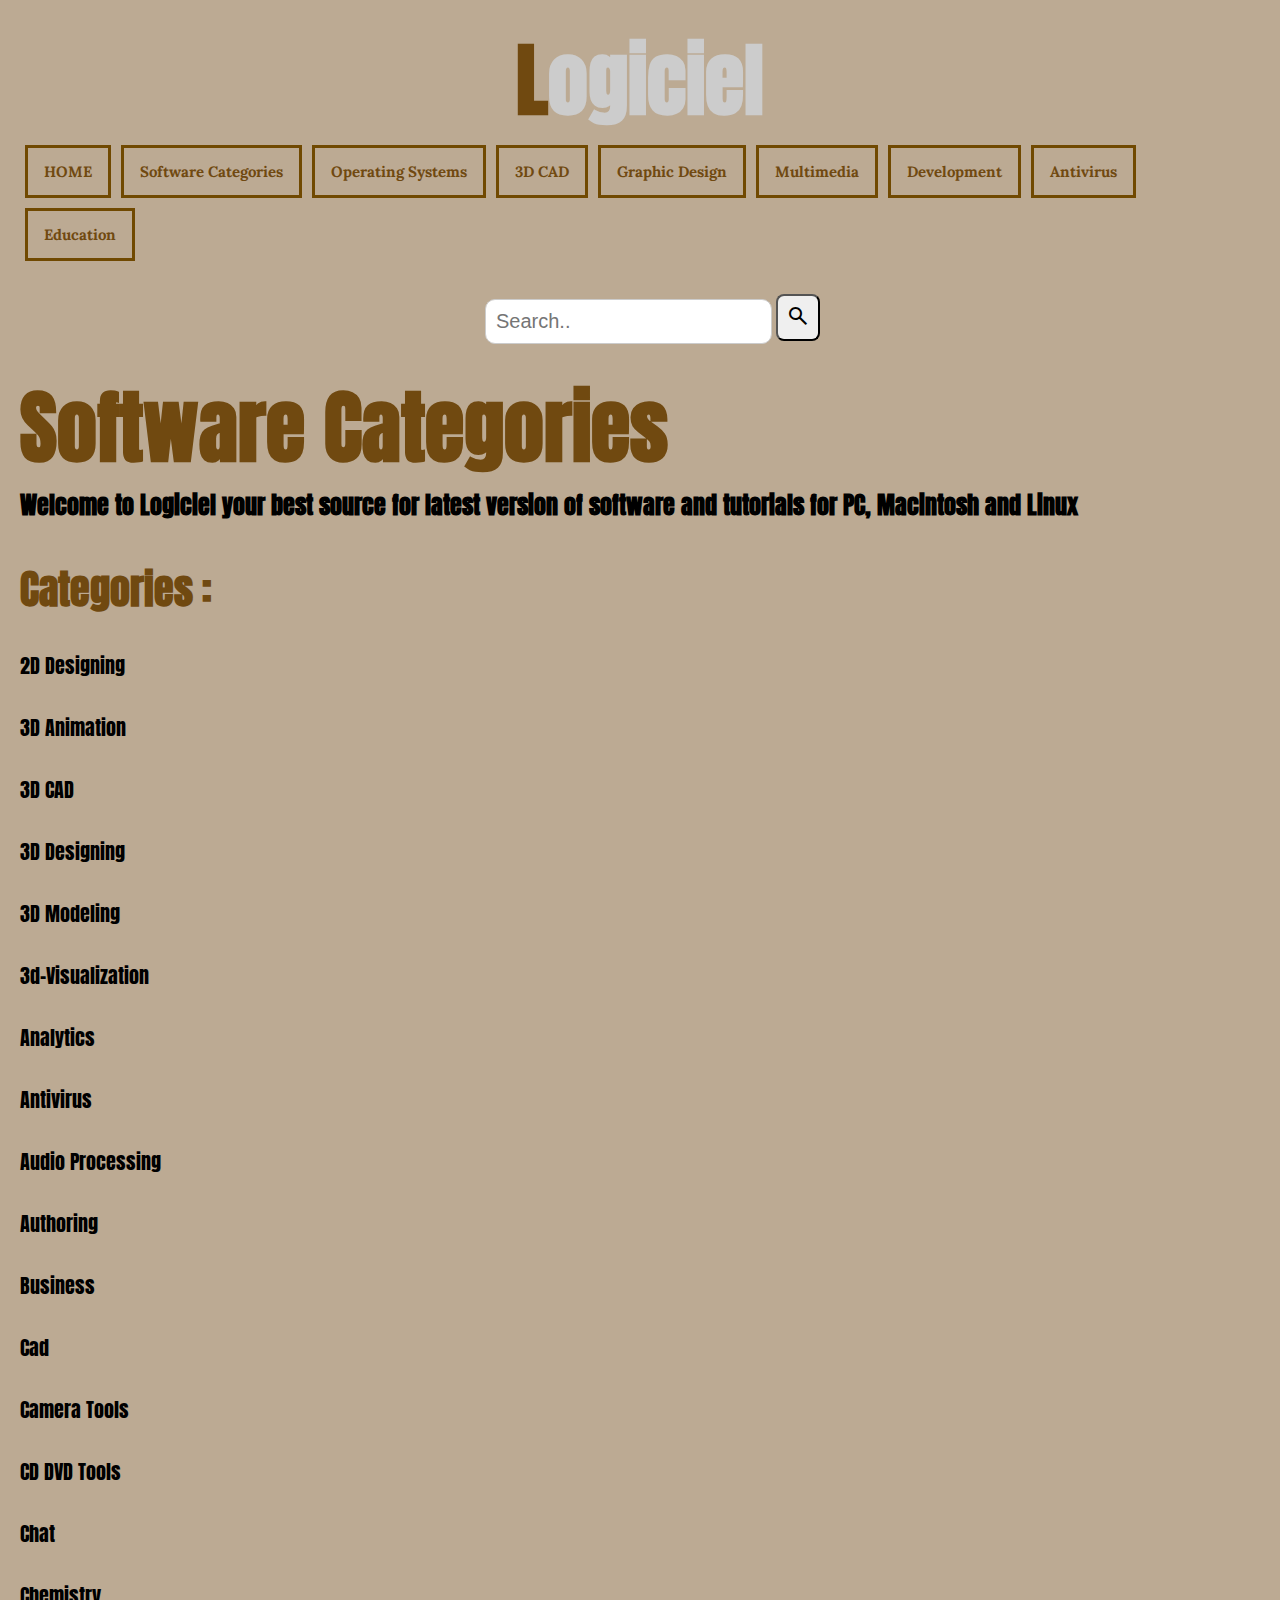
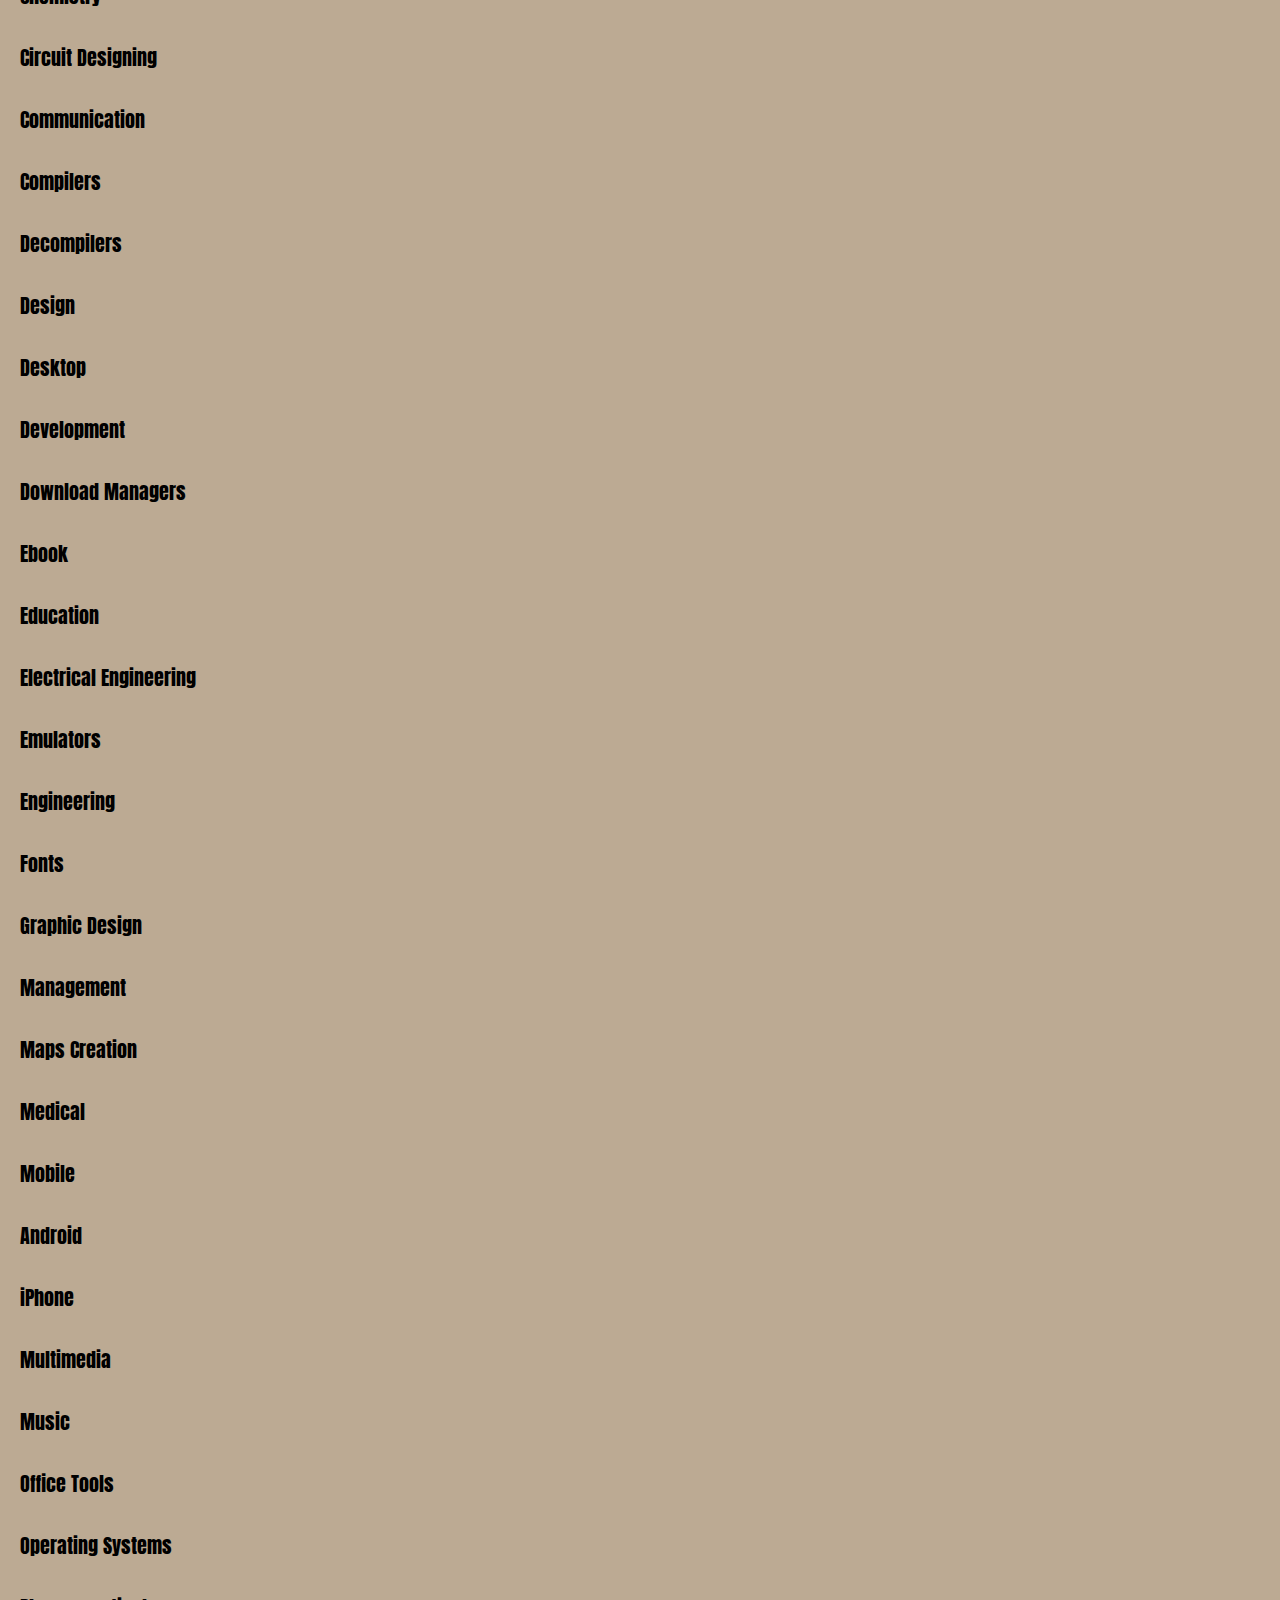
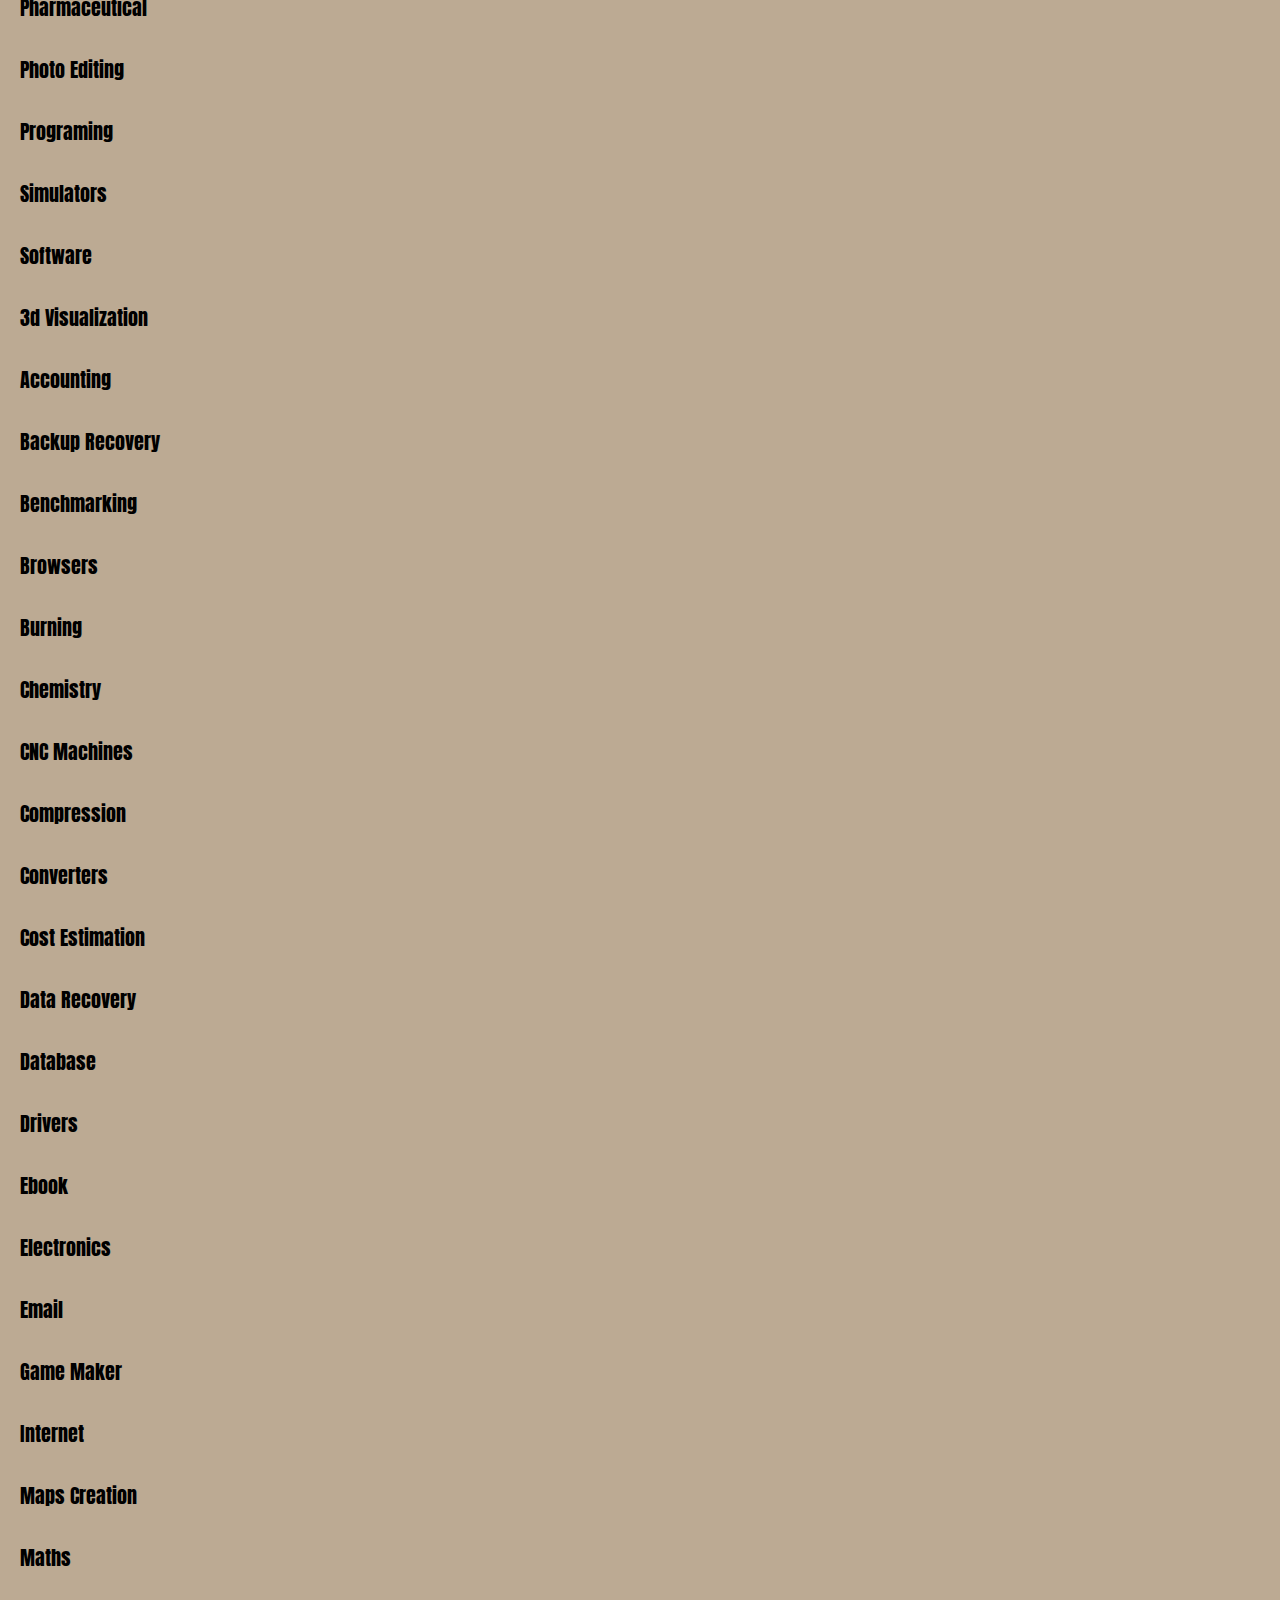
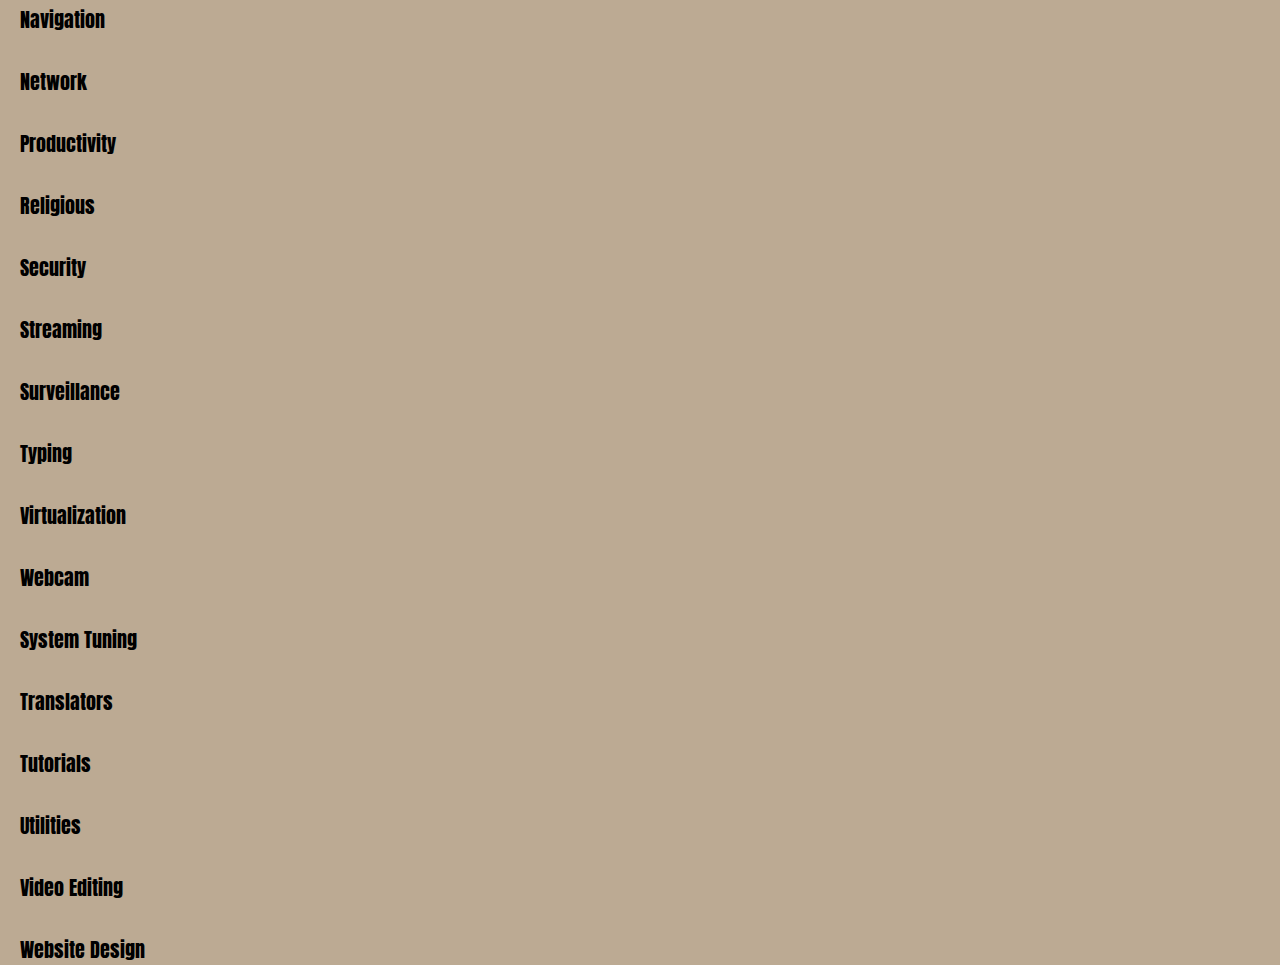
<file: gb/sf.html>
<!DOCTYPE html>
<html lang="en">
<head>
    <meta charset="UTF-8">
    <meta http-equiv="X-UA-Compatible" content="IE=edge">
    <meta name="viewport" content="width=device-width, initial-scale=1.0">
    <link rel="stylesheet" href="/css/style.css">
    <link rel="shortcut icon" href="icon.ico" type="image/x-icon">
    <link rel="stylesheet" href="https://fonts.googleapis.com/css2?family=Material+Symbols+Outlined:opsz,wght,FILL,GRAD@20..48,100..700,0..1,-50..200" />
    <script src="https://cdnjs.cloudflare.com/ajax/libs/jquery/3.6.0/jquery.min.js" charset="utf-8"></script>
    <title>Software Categories</title>
    
</head>
<body>
    <nav>
        <a href="http://127.0.0.1:5500/index.html"><h1><span style="color: #704910;">L</span>ogiciel</h1></a>
        <ul>
            <li><a href="http://127.0.0.1:5500/index.html"><b>HOME</b></a></li>
            <li><a href="http://127.0.0.1:5500/gb/sf.html"><b>Software Categories</b></a></li>
            <li><a href="http://127.0.0.1:5500/gb/OS.html"><b>Operating Systems</b></a></li>
            <li><a href="http://127.0.0.1:5500/gb/3d.html"><b>3D CAD</b></a></li>
            <li><a href="http://127.0.0.1:5500/gb/gd.html"><b>Graphic Design</b></a></li>
            <li><a href="http://127.0.0.1:5500/gb/m.html"><b>Multimedia</b></a></li>
            <li><a href="http://127.0.0.1:5500/gb/d.html"><b>Development</b></a></li>
            <li><a href="http://127.0.0.1:5500/gb/a.html"><b>Antivirus</b></a></li>
            <li><a href="http://127.0.0.1:5500/gb/e.html"><b>Education</b></a></li>
        </ul>
    </nav>
    <header>
        <input type="text" placeholder="Search.." name="search">
      <button type="submit"><span class="material-symbols-outlined">
        search
        </span></button>
    </header>
    <main style="padding-left:20px ;">
        <br>
        <h1 style=" font-size: 80px;font-family:'Anton', sans-serif ;color: #704910; "><b>Software Categories</b></h1>
        <h2 style="font-family:'Anton', sans-serif ;color: rgb(0, 0, 0);">Welcome to Logiciel your best source for latest version of software and tutorials for PC, Macintosh and Linux </h2>
           <br> 
           <br> 
        <h3 style="font-family:'Anton', sans-serif ;color: #704910;font-size: 40px;"  >Categories :</h3>
        <p style="font-size:20px;font-family:'Anton', sans-serif  ;" >
        <br>2D Designing 
        <br><br>3D Animation 
        <br><br>3D CAD 
        <br><br>3D Designing 
        <br><br>3D Modeling 
        <br><br>3d-Visualization
        <br><br>Analytics
        <br><br>Antivirus 
        <br><br>Audio Processing 
        <br><br>Authoring 
        <br><br>Business 
        <br><br>Cad
        <br><br>Camera Tools
        <br><br>CD DVD Tools 
        <br><br>Chat 
        <br><br>Chemistry
        <br><br>Circuit Designing 
        <br><br>Communication 
        <br><br>Compilers 
        <br><br>Decompilers
        <br><br>Design 
        <br><br>Desktop 
        <br><br>Development 
        <br><br>Download Managers 
        <br><br>Ebook
        <br><br>Education 
        <br><br>Electrical Engineering
        <br><br>Emulators 
        <br><br>Engineering 
        <br><br>Fonts 
        <br><br>Graphic Design 
        <br><br>Management
        <br><br>Maps Creation
        <br><br>Medical
        <br><br>Mobile 
        <br><br>Android 
        <br><br>iPhone 
        <br><br>Multimedia 
        <br><br>Music 
        <br><br>Office Tools 
        <br><br>Operating Systems 
        <br><br>Pharmaceutical
        <br><br>Photo Editing 
        <br><br>Programing 
        <br><br>Simulators 
        <br><br>Software 
        <br><br>3d Visualization
        <br><br>Accounting 
        <br><br>Backup Recovery 
        <br><br>Benchmarking 
        <br><br>Browsers 
        <br><br>Burning
        <br><br>Chemistry
        <br><br>CNC Machines
        <br><br>Compression 
        <br><br>Converters 
        <br><br>Cost Estimation
        <br><br>Data Recovery 
        <br><br>Database 
        <br><br>Drivers 
        <br><br>Ebook
        <br><br>Electronics 
        <br><br>Email 
        <br><br>Game Maker 
        <br><br>Internet 
        <br><br>Maps Creation
        <br><br>Maths 
        <br><br>Navigation 
        <br><br>Network 
        <br><br>Productivity
        <br><br>Religious
        <br><br>Security 
        <br><br>Streaming
        <br><br>Surveillance
        <br><br>Typing
        <br><br>Virtualization 
        <br><br>Webcam 
        <br><br>System Tuning 
        <br><br>Translators
        <br><br>Tutorials
        <br><br>Utilities 
        <br><br>Video Editing 
        <br><br>Website Design 
        </p>
</main>
</body>
</html>













<a href=""></a>
<a href=""></a>
<a href=""></a>
<a href=""></a>
<a href=""></a>
<a href=""></a>
<a href=""></a>
<a href=""></a>
<a href=""></a>
<a href=""></a>
<a href=""></a>
<a href=""></a>
<a href=""></a>
<a href=""></a>
<a href=""></a>
<a href=""></a>
<a href=""></a>
<a href=""></a>
<a href=""></a>
<a href=""></a>
<a href=""></a>
<a href=""></a>
<a href=""></a>
<a href=""></a>
<a href=""></a>
<a href=""></a>
<a href=""></a>
<a href=""></a>
<a href=""></a>
<a href=""></a>
<a href=""></a>
<a href=""></a>
<a href=""></a>
<a href=""></a>
<a href=""></a>
<a href=""></a>
<a href=""></a>
<a href=""></a>
<a href=""></a>
<a href=""></a>
<a href=""></a>
<a href=""></a>
<a href=""></a>
<a href=""></a>
<a href=""></a>
<a href=""></a>
<a href=""></a>
<a href=""></a>
<a href=""></a>
<a href=""></a>
<a href=""></a>
<a href=""></a>
<a href=""></a>
<a href=""></a>
<a href=""></a>
<a href=""></a>
<a href=""></a>
<a href=""></a>
<a href=""></a>
<a href=""></a>
<a href=""></a>
<a href=""></a>
<a href=""></a>
<a href=""></a>
<a href=""></a>
<a href=""></a>
<a href=""></a>
<a href=""></a>
<a href=""></a>
<a href=""></a>
<a href=""></a>
<a href=""></a>
<a href=""></a>
<a href=""></a>
<a href=""></a>
<a href=""></a>
<a href=""></a>
<a href=""></a>
<a href=""></a>
<a href=""></a>
<a href=""></a>
<a href=""></a>
<a href=""></a>
</file>
<file: css/style.css>
@import url('https://fonts.googleapis.com/css2?family=Anton&family=Libre+Franklin:ital,wght@1,600&display=swap');
@import url('https://fonts.googleapis.com/css2?family=Lora&display=swap');
*{
    margin: 0px;
    padding: 0px;
}
body{
    background-color:#BCAA93 ;
    
}
nav{
    margin: 20px;
}
nav h1{
    font-size: 80px;
    font-family: 'Anton', sans-serif;
    text-align: center;
    color: #ccc;
}
nav a{
  text-decoration: none;
}
a :hover{
  color:#704910;
}
nav ul{
    list-style-type: none;
    padding: 0;
    overflow: hidden;
}
nav li{
    float: left;
    padding: 5px;
  }
  nav li a {
  color: #704910;
    font-size: 15px;
    font-family: 'Lora', serif;
    display: block;
   padding-left: 10px;
    text-align: center;
    padding: 14px 16px;
    text-decoration: none;
    border: #704901 solid;
    
}
li a:hover {
    background-color: #704910;
  } 
  header{
    margin: 5px;
  }
header input {
    padding: 10px;
    font-size: 20px;
    border: solid  #704910 ;
    border-radius: 10px 10px 10px 10px;
    margin-left: 480px;

  }
header button {
    padding: 8px 8px;
    margin-top: 8px;
    margin-right: 8px;
    border-radius: 8px 8px 8px 8px;
  }
button:hover {
    background: #704910;
  }
header input[type=text] {
    border: 1px solid #ccc;  
  }
  .ma{
    border: #704910 solid;
  }
.container{
  margin-top: 30px;
  
}

  .card-image img {
    float: left;
    width: 120px;
    height: 150px;
    margin: 5px;
}
.card-info h3{
  padding-left: 10cm;
  font-size: 30px;
  text-decoration: none;
  font-family:'Lora', serif ;
  color: #704910;
}
.card-info p{
  font-size: 20px;
  margin-bottom: 5px;
  padding-left: 150px;
  font-family:'Lora', serif ;
}
.card-info a{
border: #704910 solid;
padding: 10px;
text-decoration: none;
color: #704910;
margin-left: 400px;
margin-bottom: 20px;
}
a:hover{
  background-color: #704910;
  color: #ccc;
}
/* aaaaaaaaaaaaaaaaaaaaaaaaaaaaaaaaaaaaaaaaaaaaaaaaaaaaaaaaaa */
.pagination{
  text-align: center;
  margin: 30px 30px 60px;
  user-select: none;
}

.pagination li{
  display: inline-block;
  margin: 5px;
  box-shadow: 0 5px 25px rgb(1 1 1 / 10%);
}

.pagination li a{
  color: #fff;
  text-decoration: none;
  font-size: 1.2em;
  line-height: 45px;
}

.previous-page, .next-page{
  background: #704901;
  width: 80px;
  border-radius: 45px;
  cursor: pointer;
  transition: 0.3s ease;
}

.previous-page:hover{
  transform: translateX(-5px);
}

.next-page:hover{
  transform: translateX(5px);
}

.current-page, .dots{
  background: #ccc;
  width: 45px;
  border-radius: 50%;
  cursor: pointer;
}

.active{
  background: #704910;
}

.disable{
  background: #ccc;
}
</file>
